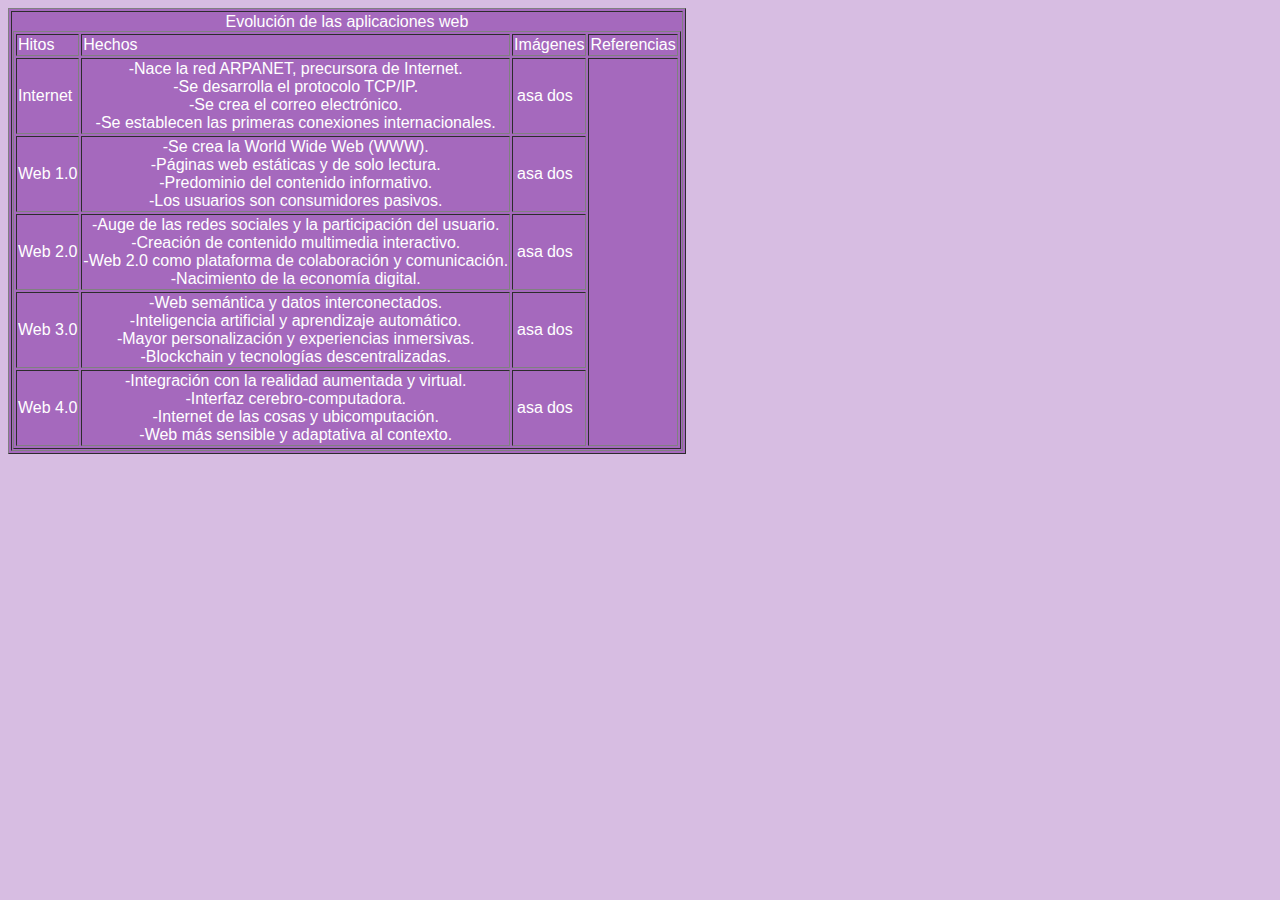
<file: prueba.html>
<!DOCTYPE html>
<html lang="en">
<head>
    <meta charset="UTF-8">
    <meta name="viewport" content="width=device-width, initial-scale=1.0">
    <link rel="stylesheet" href="style.css" title="Color">
    <title>Document</title>
</head>
<body>
    <table border>
        <tr> <!--indica una fila (horizontal)-->
            <td align="center">Evoluci&oacute;n de las aplicaciones web
                <table id="abc" border>
                    <tr>
                        <td>Hitos</td>
                        <td>Hechos</td>
                        <td>Im&aacute;genes</td>
                        <td>Referencias</td>
                    </tr>
                    <tr>
                        <td>Internet</td>
                        <td align="center">-Nace la red ARPANET, precursora de Internet.<br>-Se desarrolla el protocolo TCP/IP.<br>-Se crea el correo electrónico.<br>-Se establecen las primeras conexiones internacionales.</td>
                        <td>
                            <table><tr><td>asa</td><td>dos</td></tr></table>
                        </td>
                        <td rowspan="5"></td>
                    </tr>
                    <tr>
                        <td>Web 1.0</td>
                        <td align="center">-Se crea la World Wide Web (WWW).<br>-P&aacute;ginas web est&aacute;ticas y de solo lectura.<br>-Predominio del contenido informativo.<br>-Los usuarios son consumidores pasivos.</td>
                        <td><table><tr><td>asa</td><td>dos</td></tr></table></td>
                    </tr>
                    <tr>
                        <td>Web 2.0</td>
                        <td align="center">-Auge de las redes sociales y la participaci&oacute;n del usuario.<br>-Creaci&oacute;n de contenido multimedia interactivo.<br>-Web 2.0 como plataforma de colaboraci&oacute;n y comunicaci&oacute;n.<br>-Nacimiento de la econom&iacute;a digital.</td>
                        <td><table><tr><td>asa</td><td>dos</td></tr></table></td>
                    </tr>
                    <tr>
                        <td>Web 3.0</td>
                        <td align="center">-Web sem&aacute;ntica y datos interconectados.<br>-Inteligencia artificial y aprendizaje autom&aacute;tico.<br>-Mayor personalizaci&oacute;n y experiencias inmersivas.<br>-Blockchain y tecnolog&iacute;as descentralizadas.</td>
                        <td><table><tr><td>asa</td><td>dos</td></tr></table></td>
                    </tr>
                    <tr>
                        <td>Web 4.0</td>
                        <td align="center">-Integraci&oacute;n con la realidad aumentada y virtual.<br>-Interfaz cerebro-computadora.<br>-Internet de las cosas y ubicomputaci&oacute;n.<br>-Web m&aacute;s sensible y adaptativa al contexto.</td>
                        <td><table><tr><td>asa</td><td>dos</td></tr></table></td>
                    </tr>
                </table>
            </td><!--encabezado de la tabla-->
        </tr> <!--fin de la primera fila (horizontal)-->
        
    </table>
    
</body>
</html>
</file>
<file: style.css>
body{
    font-family: 'Gill Sans', 'Gill Sans MT', Calibri, 'Trebuchet MS', sans-serif;
    background-color: rgb(215, 189, 226);
}
h1{
    text-align: center;
    color: rgb(74, 35, 90);
    font-weight: bold;
    font-size:xx-large;
}

h2{
    color: rgb(74, 35, 90);
    font-weight: bold;
    font-size:xx-large;
}
table{
    background-color: rgb(165, 105, 189);
    color: white;
}
th{
    text-align: center;
    font-size:large;
    background-color: rgb(74, 35, 90);
}

address{
    text-align: right;
    font-size: larger;
    color: black;
}

.vidio{
    margin:auto;
    text-align: center;
    width: 15%;
}
</file>
